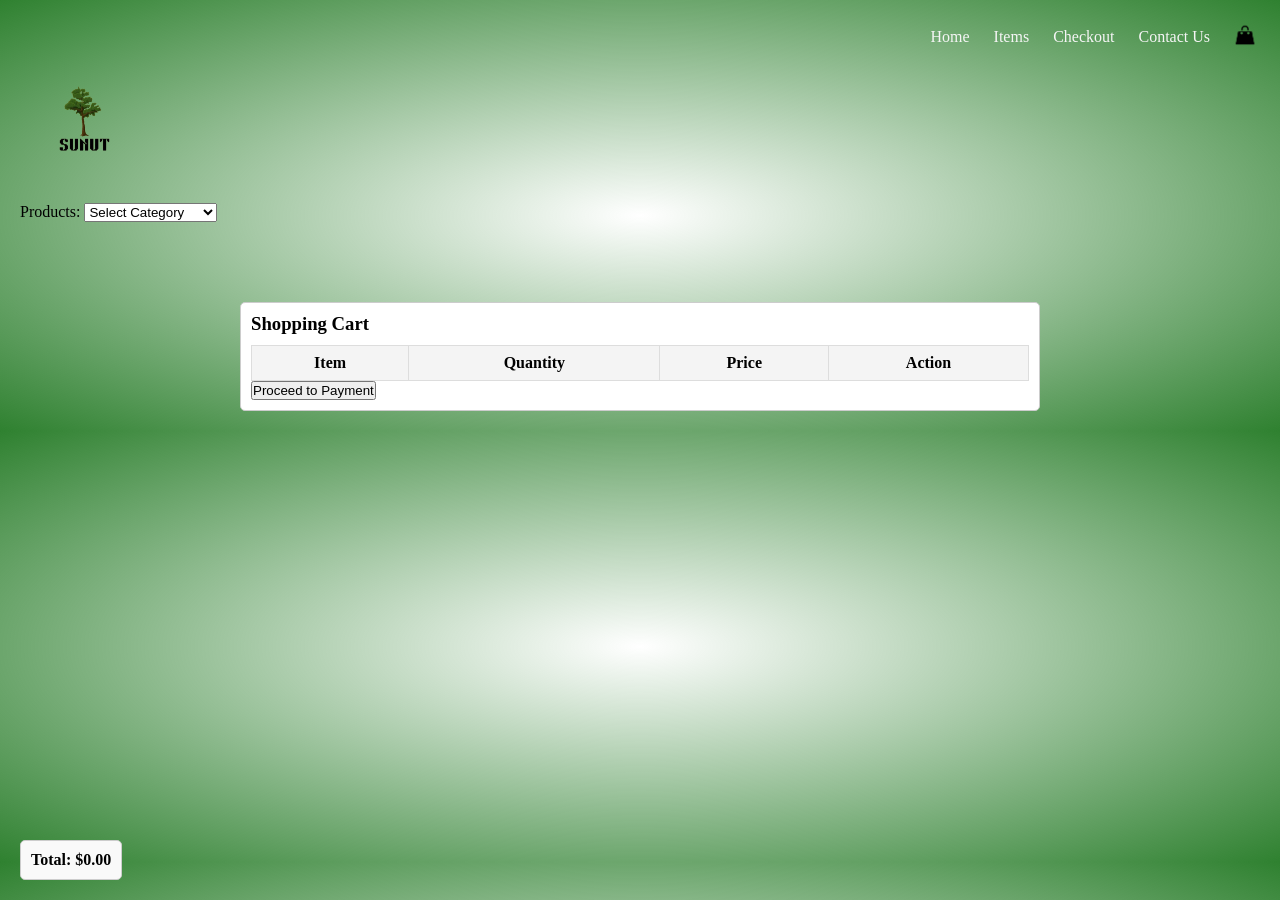
<file: cart.html>
<!DOCTYPE html>
<html lang="en">
<head>
    <meta charset="UTF-8">
    <meta name="viewport" content="width=device-width, initial-scale=1.0">
    <title>Product Page with Shopping Cart</title>
    <link rel="stylesheet" href="cart.css">
    <link rel="stylesheet" href="style.css">
</head>
<body>
    
    <div class="navbar">
      
        <nav>
            <ul id="MenuItems">
                <li><a href="index.html">Home</a></li>
                <li><a href="cart.html">Items</a></li>
                <li><a href="cart.html">Checkout</a></li>
                <li><a href="CONTACTUS.html">Contact Us</a></li>
            </ul>
        </nav>
        <a href="cart.html">
        <img src="carts.png" width="30px" height="30px">
    </a>
        <img src="menu_icon-removebg-preview.png" class="menu-icon" onclick="menutoggle()">
    </div> 

   <!-- Header -->
   <div class="header-container">
     <div class="logo-container">
          <img class="logo" src="SUNUT.1-removebg-preview.png" width="125px">
      </div>
    
   </div>
    <!-- Product Category Dropdown -->
    <div class="category-select-container">
      <label for="categorySelect">Products: </label>
        <select id="categorySelect">
            <option value="">Select Category</option>
            <option value="ornamental">Ornamental Plants</option>
            <option value="gardening">Gardening Tools</option>
            <option value="saplings">Tree Saplings</option>
        </select>
    </div>

    <!-- Product Grid -->
    <div id="productGrid" class="product-grid-container"></div>

    <!-- Shopping Cart -->
    <div class="shopping-cart-container">
        <h3>Shopping Cart</h3>
        <table class="cart-table" id="cartTable">
            <thead>
                <tr>
                    <th>Item</th>
                    <th>Quantity</th>
                    <th>Price</th>
                    <th>Action</th>
                </tr>
            </thead>
            <tbody></tbody>
        </table>
        <a href="payment.html">
            <button>Proceed to Payment</button>
        </a>
    </div>
    
    <!-- Total Amount -->
     <div class="total-cart-container">
        <strong>Total: $<span id="totalAmount">0.00</span></strong>
    </div>

    <!-------FOOTER------->
    
     <script src="cart.js"></script>
</body>
</html>
</file>
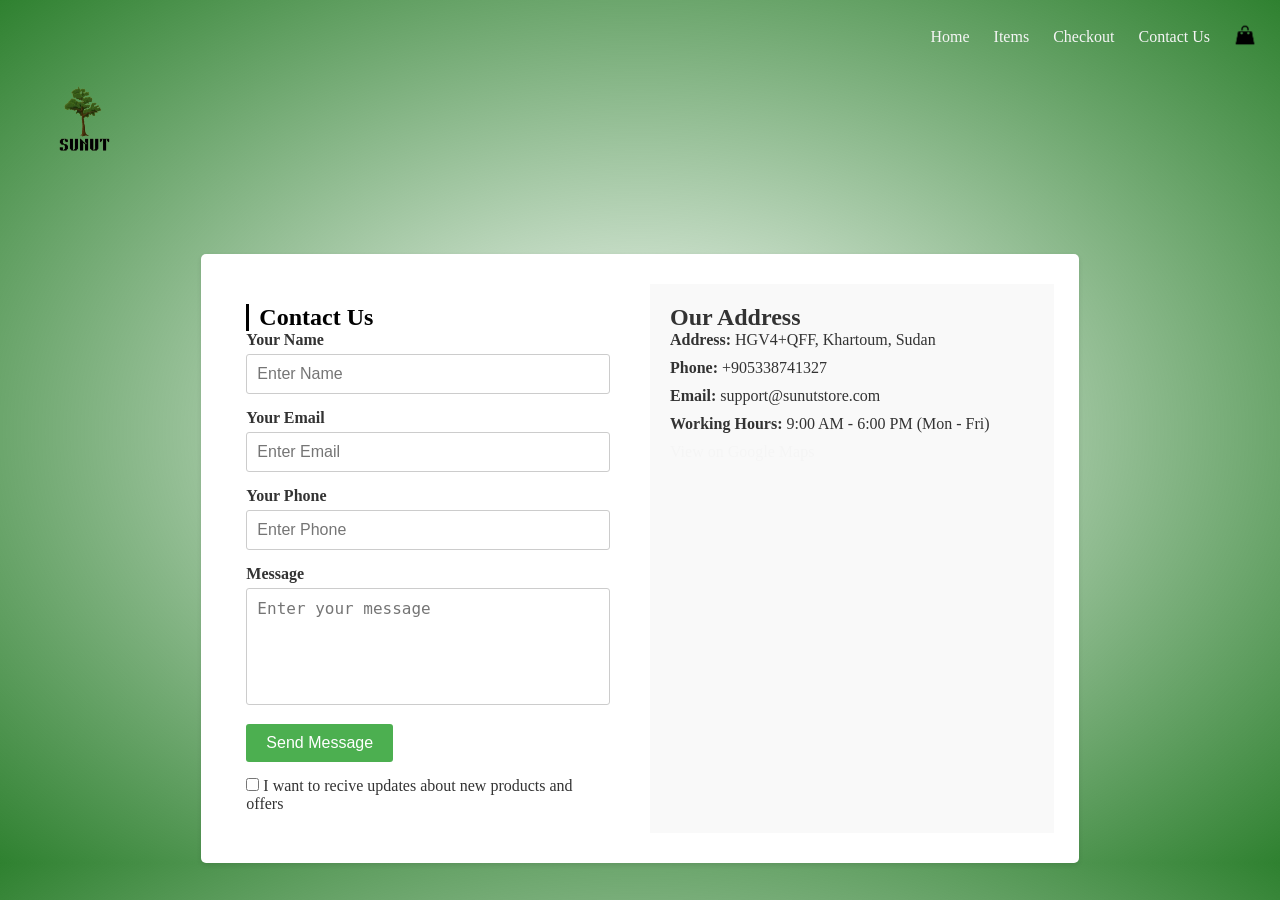
<file: CONTACTUS.html>
<!DOCTYPE html>
<html lang="en">
<head>
    <meta charset="UTF-8">
    <meta name="viewport" content="width=device-width, initial-scale=1.0">
    <title>Contact Us - Online Store</title>
    <link rel="stylesheet" href="contactus.css">
    <link rel="stylesheet" href="style.css">

   <script src="contactus.js"></script>
</head>
<body>
    <div class="navbar">
      
        <nav>
            <ul id="MenuItems">
                <li><a href="index.html">Home</a></li>
                <li><a href="items.html">Items</a></li>
                <li><a href="cart.html">Checkout</a></li>
                <li><a href="CONTACTUS.html">Contact Us</a></li>
            </ul>
        </nav>
        <a href="cart.html">
        <img src="carts.png" width="30px" height="30px">
    </a>
        <img src="menu_icon-removebg-preview.png" class="menu-icon" onclick="menutoggle()">
    </div> 
    

    <div class="header">
        <div class="logo">
            <img src="SUNUT.1-removebg-preview.png" width="125px">
        </div>
     
    </div>

    <div class="main-content">
        <div class="container">
            <div class="form-section">
                <h2>Contact Us</h2>
                <form action="#" method="post" onsubmit="showMessage(); return false;">
                    <div class="form-group">
                        <label for="name">Your Name</label>
                        <input type="text" id="name" name="name" placeholder="Enter Name" required>
                    </div>
                    <div class="form-group">
                        <label for="email">Your Email</label>
                        <input type="email" id="email" name="email" placeholder="Enter Email" required>
                    </div>
                    <div class="form-group">
                        <label for="phone">Your Phone</label>
                        <input type="tel" id="phone" name="phone" placeholder="Enter Phone" required>
                    </div>
                    <div class="form-group">
                        <label for="message">Message</label>
                        <textarea id="message" name="message" rows="5" placeholder="Enter your message" required></textarea>
                    </div>
                    <div class="form-group">
                        <button type="submit">Send Message</button>
                    </div class="form-group">
                        <div>
                          <input id="updates" type="checkbox" />
                          <label for="updates">I want to recive updates about new products and offers</label>
                        </div>
                </form>
            </div>

            <div class="info-section">
                <h2>Our Address</h2>
                <ul>
                    <li><span>Address:</span> HGV4+QFF, Khartoum, Sudan</li>
                    <li><span>Phone:</span> +905338741327</li>
                    <li><span>Email:</span> support@sunutstore.com</li>
                    <li><span>Working Hours:</span> 9:00 AM - 6:00 PM (Mon - Fri)</li>
                    <li><a href="https://maps.app.goo.gl/HfA7ufAjVEwr2JiM7">View on Google Maps</a></li>
                </ul>
            </div>
        </div>
    </div>
<script src="index.js"></script>
    
</body>
</html>
</file>
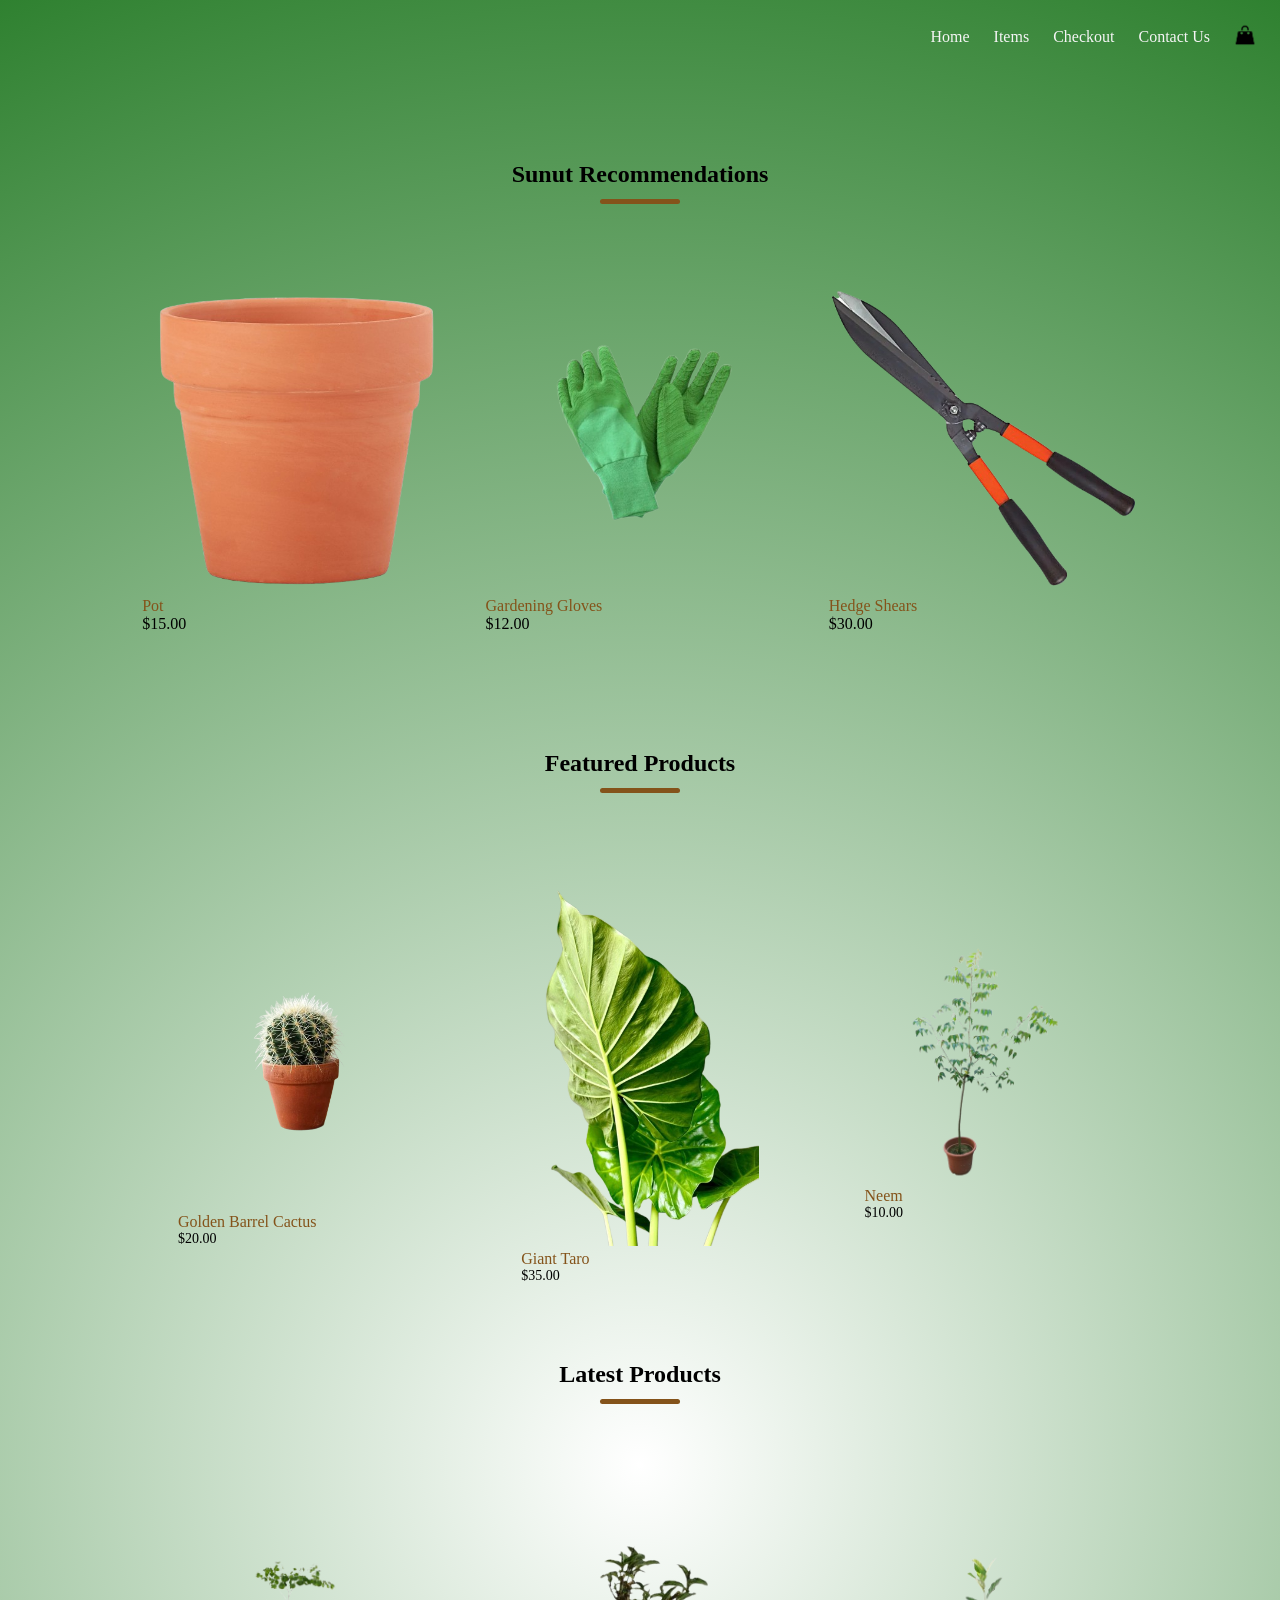
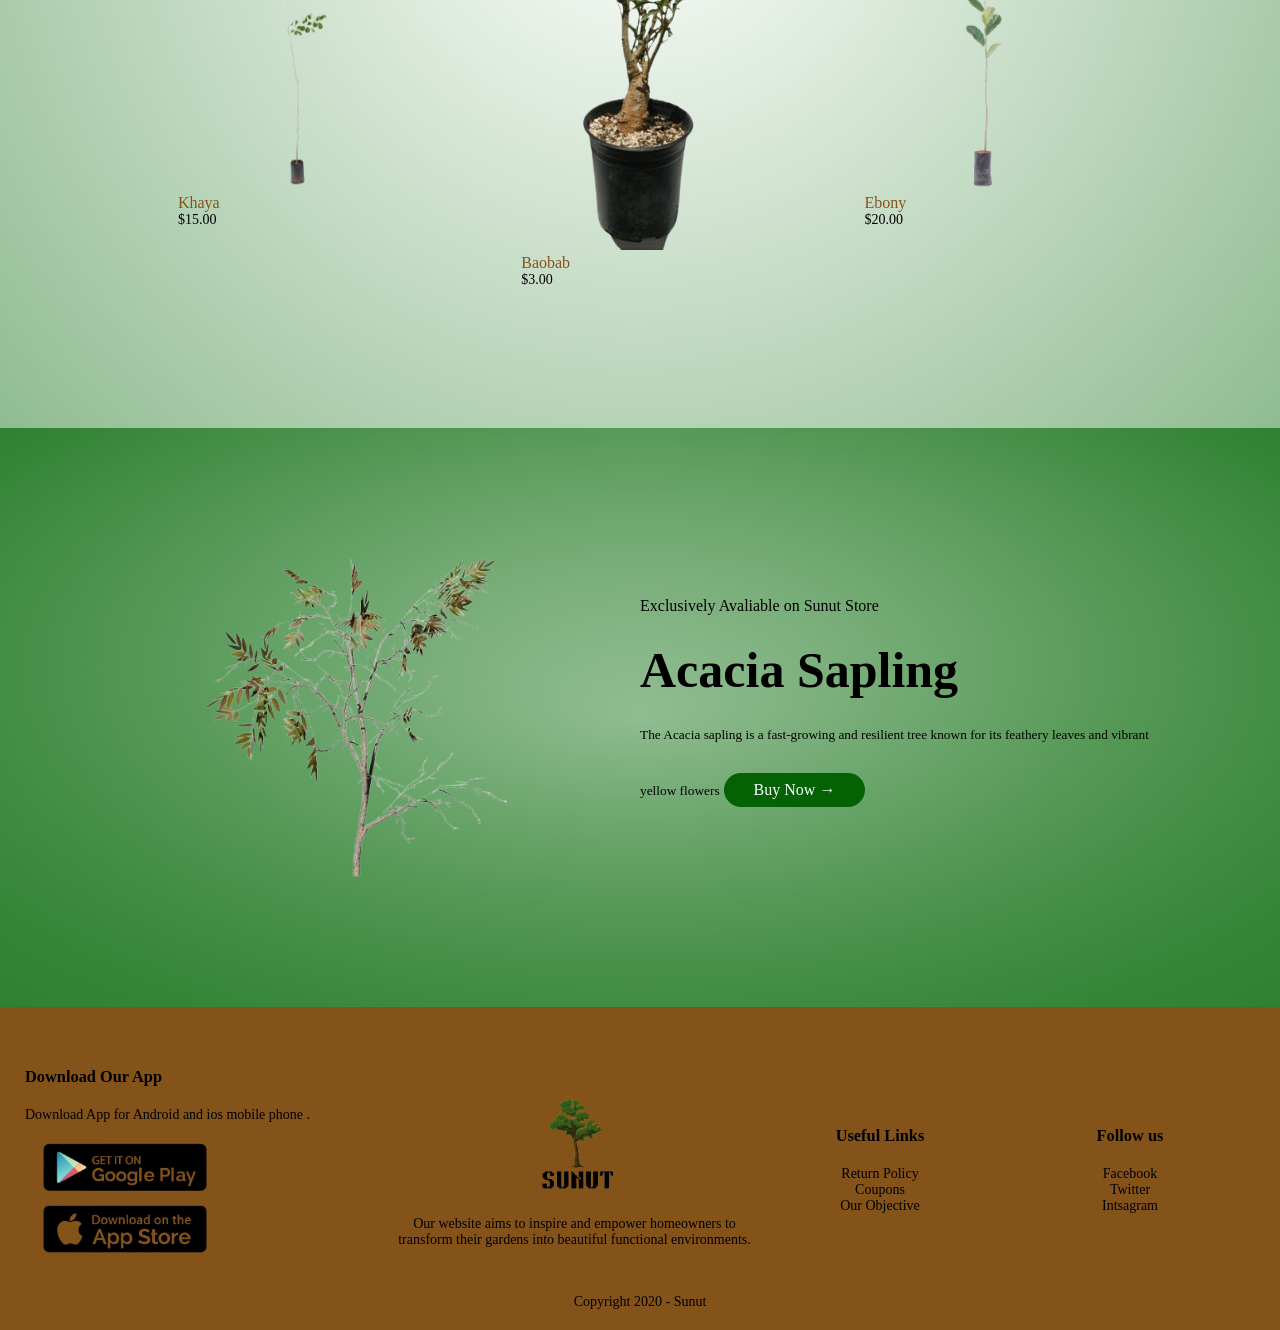
<file: items.html>
<!DOCTYPE html>
<html lang="en">
<head>
    <meta charset="UTF-8">
    <meta name="viewport" content="width=device-width, initial-scale=1.0">
    <title>Items</title>
    <link rel="stylesheet" href="items.css">
    <link rel="stylesheet" href="style.css">
</head>
<body>


    <div class="navbar">
      
        <nav>
            <ul id="MenuItems">
                <li><a href="index.html">Home</a></li>
                <li><a href="items.html">Items</a></li>
                <li><a href="cart.html">Checkout</a></li>
                <li><a href="CONTACTUS.html">Contact Us</a></li>
            </ul>
        </nav>
        <a href="cart.html">
        <img src="carts.png" width="30px" height="30px">
    </a>
        <img src="menu_icon-removebg-preview.png" class="menu-icon" onclick="menutoggle()">
    </div> 
    
    <!-------Featured categories---------> 
<div class="categories">
    <div class="small-container">
        <h2 class="title">Sunut Recommendations</h2>
        <div class="row">

            <div class="col-3">
                <img src="gardening tools/flower_pot-removebg-preview.png">
                <h4>Pot</h4>
                <p>$15.00</p>
            </div>

            <div class="col-3">
                <img src="gardening tools/gardening_gloves-removebg-preview.png">
                <h4>Gardening Gloves</h4>
                <p>$12.00</p>
            </div>

            <div class="col-3">
                <img src="gardening tools/hedge_shears-removebg-preview.png">
                <h4>Hedge Shears</h4>
                <p>$30.00</p>
            </div>

        </div>
    </div>
</div>

<!-------Featured products---------> 
<div class="small-container">
    <h2 class="title">Featured Products</h2>
    <div class="row">

        <div class="col-4">
            <img src="Golden_Barrel_Cactus-removebg-preview.png">
            <h4>Golden Barrel Cactus</h4>
            <span class="fa fa-star checked"></span>
            <span class="fa fa-star checked"></span>
            <span class="fa fa-star checked"></span>
            <span class="fa fa-star checked"></span>
            <span class="fa fa-star-half-o"></span>
            <p>$20.00</p>
        </div>

        <div class="col-4">
            <img src="Giant Taro.png">
            <h4>Giant Taro</h4>
            <span class="fa fa-star checked"></span>
            <span class="fa fa-star checked"></span>
            <span class="fa fa-star checked"></span>
            <span class="fa fa-star checked"></span>
            <span class="fa fa-star checked"></span>
            <p>$35.00</p>
        </div>

        <div class="col-4">
            <img src="neem_sapling-removebg-preview.png">
            <h4>Neem</h4>
            <span class="fa fa-star checked"></span>
            <span class="fa fa-star checked"></span>
            <span class="fa fa-star checked"></span>
            <span class="fa fa-star checked"></span>
            <span class="fa fa-star"></span>
            <p>$10.00</p>
        </div>

    </div>

    <h2 class="title">Latest Products</h2>
    <div class="row">

        <div class="col-4">
            <img src="Khaya-removebg-preview.png">
            <h4>Khaya</h4>
            <span class="fa fa-star checked"></span>
            <span class="fa fa-star checked"></span>
            <span class="fa fa-star checked"></span>
            <span class="fa fa-star checked"></span>
            <span class="fa fa-star-half-o"></span>
            <p>$15.00</p>
        </div>

        <div class="col-4">
            <img src="Baobab-removebg-preview (1).png">
            <h4>Baobab</h4>
            <span class="fa fa-star checked"></span>
            <span class="fa fa-star checked"></span>
            <span class="fa fa-star checked"></span>
            <span class="fa fa-star checked"></span>
            <span class="fa fa-star checked"></span>
            <p>$3.00</p>
        </div>

        <div class="col-4">
            <img src="ebony-removebg-preview.png">
            <h4>Ebony</h4>
            <span class="fa fa-star checked"></span>
            <span class="fa fa-star checked"></span>
            <span class="fa fa-star checked"></span>
            <span class="fa fa-star checked"></span>
            <span class="fa fa-star"></span>
            <p>$20.00</p>
        </div>

    </div>
</div>
<!---OFFER--->
<div class="offer">
    <div class="small-container">
      <div class="row">
        <div class="col-2">
            <img src="acacia_sapling-removebg-preview.png" class="offer-img">
        </div>
        <div class="col-2">
            <p>Exclusively Avaliable on Sunut Store</p>
            <h1>Acacia Sapling</h1>
            <small>The Acacia sapling is a fast-growing and resilient tree known for its feathery leaves and vibrant yellow flowers</small>
            <a href="cart.html" class="btn">Buy Now &#8594;</a>
        </div>
      </div>  
    </div>
</div>
<!---footer-->
<div class="footer">
    <div class="container">
        <div class="row">
          <div class="footer-col-1">
            <h3>Download Our App</h3>
            <p>Download App for Android and ios mobile phone .</p>
            <div class="app-logo">
                <img src="appstore (2).png">
            </div>

          </div>  

          <div class="footer-col-2">
           <img src="SUNUT.1-removebg-preview.png">
           <p>Our website aims to inspire and empower homeowners to transform their 
         gardens into beautiful functional environments.</p>
          </div>  

          <div class="footer-col-3">
            <h3>Useful Links</h3>
            <ul>
           <li>Return Policy</li>
           <li>Coupons</li>
           <li>Our Objective</li>
        </ul>
          </div>  
          <div class="footer-col-4">
            <h3>Follow us</h3>
            <ul>
           <li>Facebook</li>
           <li>Twitter</li>
           <li>Intsagram</li>
        </ul>
          </div>  
          <hr>
          <p class="copyright">Copyright 2020 - Sunut</p>
        </div>
    </div>
</div>

</body>
</html>
</file>
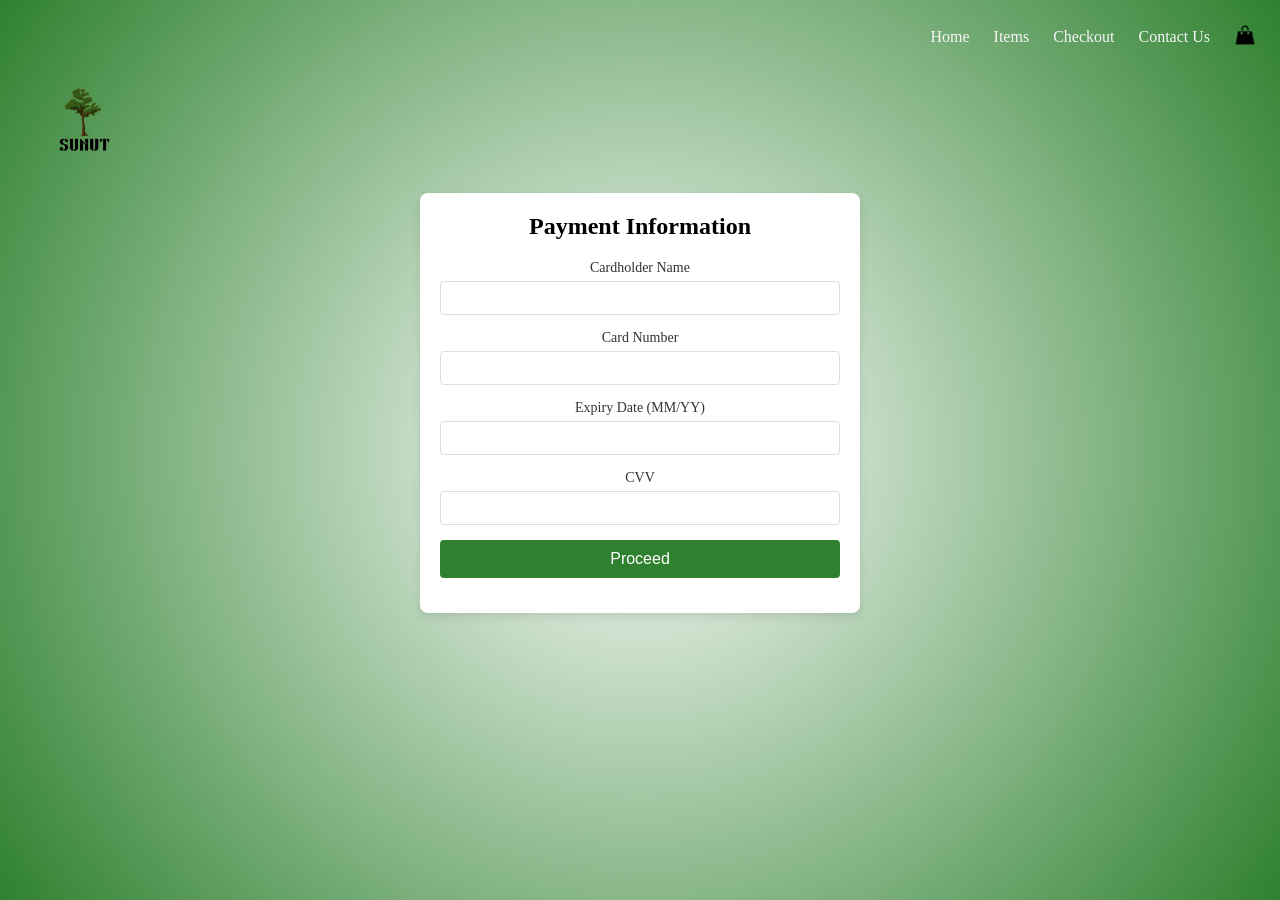
<file: payment.html>
<!DOCTYPE html>
<html lang="en">
<head>
    <meta charset="UTF-8">
    <meta name="viewport" content="width=device-width, initial-scale=1.0">
    <title>Payment Page</title>
    <link rel="stylesheet" href="payment.css">
    <link rel="stylesheet" href="style.css">
</head>
<body>
    
    <div class="navbar">
      
        <nav>
            <ul id="MenuItems">
                <li><a href="index.html">Home</a></li>
                <li><a href="items.html">Items</a></li>
                <li><a href="cart.html">Checkout</a></li>
                <li><a href="CONTACTUS.html">Contact Us</a></li>
            </ul>
        </nav>
        <a href="cart.html">
        <img src="carts.png" width="30px" height="30px">
    </a>
        <img src="menu_icon-removebg-preview.png" class="menu-icon" onclick="menutoggle()">
    </div> 

    <!-- Header -->
       <div class="header-container">
           <div class="logo-container">
               <img class="logo" src="SUNUT.1-removebg-preview.png" width="125px">
           </div>
       
       </div>
       <center>
    <div class="payment-container">
        <div class="payment-form-wrapper">
             <h2 style="text-align: center; margin-bottom: 20px;">Payment Information</h2>
             <form id="paymentForm" novalidate>
                <div class="form-group">
                    <label for="cardholderName">Cardholder Name</label>
                    <input type="text" id="cardholderName"  required>
                </div>
                <div class="form-group">
                    <label for="cardNumber">Card Number</label>
                     <input type="text" id="cardNumber"  maxlength="19" required>
                 </div>
                <div class="form-group">
                    <label for="expiryDate">Expiry Date (MM/YY)</label>
                     <input type="text" id="expiryDate"  maxlength="5" required>
                </div>
                <div class="form-group">
                     <label for="cvv">CVV</label>
                    <input type="text" id="cvv" maxlength="4" required>
                </div>
               <button type="button" id="proceedButton">Proceed</button>
                 <div class="success-message" id="successMessage"></div>
                 <div class="error-message" id="errorMessage"></div>
             </form>
          </div>
    </div>
</center>
 <script src="payment.js"></script>
</body>
</html>
</file>
<file: cart.css>
/* General Styles */
  body {
    font-family: Arial, sans-serif;
    margin: 0;
    padding: 0;
    background: radial-gradient(#1100, rgb(47, 129, 48)); /* Light Green Background */
}
 /* Header Styles */
.header-container {
   display: flex;
   align-items: center;
   justify-content: space-between;
   padding: 10px 20px;
}

.logo-container {
    display: flex;
    align-items: center;
}

.logo {
   
    margin-right: 10px; /* Space between the logo and text*/
}

.home-button-container {
    text-align: center; /* Center alignment */
    margin-top: 20px; /* Add margin above the home button */
    flex-grow: 1; /* Allow home button to occupy remaining space */
   display: flex;
   justify-content: center; /* Center alignment */
}

.home-button {
  padding: 10px 20px;
  background-color: #4CAF50;
  color: white;
  text-decoration: none;
  border-radius: 5px;
}

/* Dropdown Menu Styles */
.category-select-container,
.product-grid-container,
.shopping-cart-container {
    padding: 20px; /* Added container padding for consistency */
    margin-top: 20px; /* Add a margin for spacing between the sections*/
}

/* Product Grid Styles */
.product-grid-container {
    display: grid;
    grid-template-columns: repeat(auto-fit, minmax(200px, 1fr)); /* Responsive grid */
    gap: 15px; /* Added gap between product items */
    max-width: 1200px; /* Added a max width for better readability */
    margin: 0 auto; /* Added center alignment for the grid */
}

.product-card {
    border: 1px solid #ddd;
    border-radius: 8px;
    padding: 15px;
    text-align: center;
    background-color: #fff;
    box-shadow: 0 2px 6px rgba(0, 0, 0, 0.1);
    transition: transform 0.2s, box-shadow 0.2s;
}

.product-card:hover {
    transform: translateY(-5px);
    box-shadow: 0 4px 10px rgba(0, 0, 0, 0.2);
}

.product-image {
    width: 100px;
    height: auto;
    margin: 10px auto;
}

.product-title {
    font-size: 16px;
    color: #333;
}

.product-price {
     color: #4CAF50;
    font-weight: bold;
    margin: 10px 0;
 }

 /* Cart and Total Styles */
.total-cart-container {
    position: fixed;
    bottom: 20px;
    left: 20px;
    padding: 10px;
    border: 1px solid #ccc;
    border-radius: 5px;
    background-color: #f9f9f9;
}
 
.shopping-cart-container {
    margin: 20px;
    background-color: #fff;
    padding: 10px;
    border: 1px solid #ccc;
    border-radius: 5px;
    max-width: 800px; /* added max width for readability */
    margin: 20px auto; /* added center alignment for the cart */
}

.cart-table {
    width: 100%;
    border-collapse: collapse;
    margin-top: 10px;
}

.cart-table th,
.cart-table td {
    border: 1px solid #ddd;
    padding: 8px;
    text-align: center;
}

 .cart-table th {
    background-color: #f4f4f4;
}

.remove-item-button {
    background-color: #f44336;
    color: white;
    border: none;
    padding: 5px 10px;
    cursor: pointer;
    border-radius: 4px;
}

.remove-item-button:hover {
    background-color: #d32f2f;
}

.add-to-cart-container {
    display: flex;
    align-items: center;
    gap: 5px;
}

.quantity-input {
   width: 40px;
   padding: 4px;
   text-align: center;
   border: 1px solid #ccc;
   border-radius: 4px;
}

.quantity-input:focus {
   outline: none;
   border-color: #4CAF50;
}
</file>
<file: style.css>
*{
    margin:0;
    padding:0;
    box-sizing: border-box;

}

body{
    font-family: "Noto Sans PhagsPa", serif;
    font-weight: 400;
    font-style: normal;
}

.navbar{
    display: flex;
    align-items: center;
    padding: 20px;
}

nav{
    flex:1;
    text-align: right;
}

nav ul{
    display: inline-block;
    list-style-type: none;
}

nav ul li{
    display: inline-block;
    margin-right: 20px;
     
}

a{
    text-decoration: none;
    color:rgb(245, 245, 245);  

}

p{
    color:#000;
}
.container{
    max-width: 1300px;
    margin: auto;
    padding-left: 25px;
    padding-right: 25px;
    
}

.row{
    display: flex;
    align-items: center;
    flex-wrap: wrap;
    justify-content: space-around;
}

.col-2{
flex-basis: 50%;
min-width: 300px;
}

.col-2 img{
max-width: 100%;
padding: 50px;
}

.col-2 h1{
    font-size: 50px;
    line-height: 60px;
    margin: 25px 0;
}

.btn{
    display: inline-block;
    background: rgb(4, 97, 4);
    color: #fff;
    padding: 8px 30px;
    margin: 30px 0;
    border-radius: 30px;
    transition:cubic-bezier(0.645, 0.045, 0.355, 1);
}

.btn:hover{
    background:lightgreen;
}

.header{
    background: radial-gradient(#1100,rgb(47, 129, 48));

}

.header .row{
margin-top: 70px ;
}

.categories{
    margin: 70px 0 ;
}

.col-3{
    flex-basis: 30%;
    min-width: 250px;
    margin-bottom:30px ;
}

.col-3 img{
    width:100%;
}

.small-container{
    max-width: 1080px;
    margin: auto;
    padding-left: 25px;
    padding-right: 25px;
}

.col-4{
    flex-basis: 25%;
    padding: 10px;
    min-width:200px ;
    margin-bottom: 50px;
    transition:cubic-bezier(0.075, 0.82, 0.165, 1) ;


}

.col-4 img{
    width: 100%;
}

.checked {
    color: orange;
  }

  .title{
    text-align: center;
    margin: 0 auto 80px ;
    position: relative;
    line-height: 60px;
    color:#000;
  }

  .title::after{
    content: '';
    background:rgb(132, 83, 26);
    width: 80px;
    height: 5px;
    border-radius: 5px;
    position: absolute;
    bottom: 0;
    left: 50%;
    transform: translateX(-50%);
  }

  h4{
    color:rgb(132, 83, 26);
    font-weight: normal;
  }

  .col-4 p{
    font-size: 14px;
  }

  .col-4:hover,
  .col-3:hover{
    transform: translateY(-5px);
    transition: transform 0.5s;
}

  .offer{
    background: radial-gradient(#1100,rgb(47, 129, 48));
    margin-top: 80px;
    padding: 30px 0;
  }

  /*--------footer--------*/
  .footer{
    background: rgb(132, 83, 26);
    color: #000;
    font-size: 14px;
    padding: 60px 0 20px;

  }

  .footer p{
    color:#000
}

.footer h3{
    color:#000;
    margin-bottom: 20px;
}

.footer-col-1, .footer-col-2, .footer-col-3, .footer-col-4{
    min-width: 250px;
    margin-bottom: 20px;
}

.footer-col-1{
    flex-basis: 30%;
}

.footer-col-2{
    flex: 1;
    text-align: center;
}

.footer-col-2 img{
    width: 180px;
    margin-bottom:20px ;
}

.footer-col-3, .footer-col-4{
    flex-basis: 12%;
    text-align: center;

}

ul{
    list-style: none;
}

.app-logo img{
    width: 200px;
}

.footer hr{
    border: none;
    background: #fff;
    height: 1px;
    margin: 20px 0 ;

}

.menu-icon{
    width: 28px;
    margin-left:20px ;
    display: none;
}

/*----------media---------*/
@media only screen and (max-width:800px){
    nav ul{
        position: absolute;
        top: 70px;
        left: 0;
        background:#555;
        width: 100%;
        overflow: hidden;
        transition: max-height 0.5s;
    }
    nav ul li{
        display:block;
        margin-right: 50px;
        margin-top: 10px;
        margin-bottom: 10px;
    }
  .menu-icon{
    display:block;
    cursor: pointer;
  }
}
</file>
<file: contactus.css>
body {
    font-family: Arial, sans-serif;
    margin: 0;
    padding: 0;
    background: radial-gradient(#1100,rgb(47, 129, 48));
    color: #333;
}

.header {
    position: relative;
    display: flex;
    align-items: center;
}

.logo {
    position: absolute;
    top: 10px;
    left: 20px;
    width: 100px;
}

.header .home-button {
    position: absolute;
    top: calc(10vh + 10%);
    left: 50%;
    transform: translateX(-50%);
    background-color: #333;
    color: white;
    padding: 10px 20px;
    border-radius: 5px;
    text-decoration: none;
}

.main-content {
    display: flex;
    flex-direction: column;
    align-items: center;
    margin-top: 20vh; 
}

.form-section h2 {
    color: black;
    border-left: 3px solid black;
    padding-left: 10px;
}

.container {
    max-width: 1400px; 
    padding: 30px; 
    background: white;
    border-radius: 5px;
    box-shadow: 0 2px 5px rgba(0, 0, 0, 0.1);
    display: flex;
    flex-wrap: wrap;
    justify-content: space-between; 
}

.form-section {
    flex: 1;
    padding: 20px;
    min-width: 400px; 
}

.info-section {
    flex: 1;
    padding: 20px;
    min-width: 400px; 
    margin-left: 20px; 
    background-color: #f9f9f9;
}

.form-group {
    margin-bottom: 15px;
}

.form-group label {
    display: block;
    margin-bottom: 5px;
    font-weight: bold;
}

.form-group input, .form-group textarea {
    width: 100%;
    padding: 10px;
    border: 1px solid #ccc;
    border-radius: 3px;
    font-size: 16px;
}

.form-group textarea {
    resize: none;
}

.form-group button {
    background-color: #4CAF50; 
    color: white;
    padding: 10px 20px;
    border: none;
    border-radius: 3px;
    cursor: pointer;
    font-size: 16px;
}

.form-group button:hover {
    background-color: #45a049;
}

.info-section ul {
    list-style: none;
    padding: 0;
}

.info-section ul li {
    margin-bottom: 10px;
}

.info-section ul li span {
    font-weight: bold;
}
</file>
<file: items.css>
body {
    font-family: Arial, sans-serif;
    margin: 0;
    padding: 0;
    background: radial-gradient(circle, #1100, rgb(47, 129, 48)); /* Gradient background */
    display: flex;
    flex-direction: column; /* Stack content vertically */
 
    min-height: 100vh;
}
</file>
<file: payment.css>
body {
            font-family: Arial, sans-serif;
            margin: 0;
            padding: 0;
            background: radial-gradient(circle, #1100, rgb(47, 129, 48)); /* Gradient background */
            display: flex;
            flex-direction: column; /* Stack content vertically */
         
            min-height: 100vh;
        }

        /* Header Styles */
        .header-container {
           display: flex;
           align-items: center;
           justify-content: space-between;
           width: 100%;
           padding: 10px 20px;
           box-sizing: border-box; /*Include padding and border*/
            margin-bottom: 10px;
        }
        
         .logo-container {
            display: flex;
            align-items: center;
        }
        
        .logo {
            
            margin-right: 10px;
        }
        
        .home-button-container {
            text-align: center;
            flex-grow: 1;
            display: flex;
           justify-content: center;
        }

        .home-button {
            padding: 10px 20px;
            background-color: #4CAF50;
            color: white;
            text-decoration: none;
            border-radius: 5px;
        }

        /* Payment form container */
       .payment-container {
            background-color: #fff;
            padding: 20px;
            border-radius: 8px;
            box-shadow: 0 4px 10px rgba(0, 0, 0, 0.1);
            width: 440px; /* Widened the box 1.1 times from 400*/
            margin-top: 20px; /* shift down*/
        }
          .payment-form-wrapper {
            width: 100%;
            box-sizing: border-box; /* Include padding and border*/
        }

        /* Individual form fields */
        .form-group {
            margin-bottom: 15px;
        }

         label {
            display: block;
            margin-bottom: 5px;
            font-size: 14px;
            color: #333;
        }

        input[type="text"] {
            width: 100%;
            padding: 8px;
            border: 1px solid #ddd;
            border-radius: 4px;
             font-size: 14px;
              color: #000;
        }

        /* Proceed button */
         button {
            width: 100%;
            padding: 10px;
            background-color: rgb(47, 129, 48);
            color: #fff;
            border: none;
            border-radius: 4px;
            font-size: 16px;
            cursor: pointer;
             transition: background-color 0.3s ease;
        }

        button:hover {
            background-color: #3a9b3d;
        }
        /* Messages for the user */
        .success-message {
            color: green;
            margin-top: 10px;
            text-align: center;
        }
         .error-message {
            color: red;
            font-size: 14px;
            margin-top: 15px;
            text-align: center;
        }
</file>
